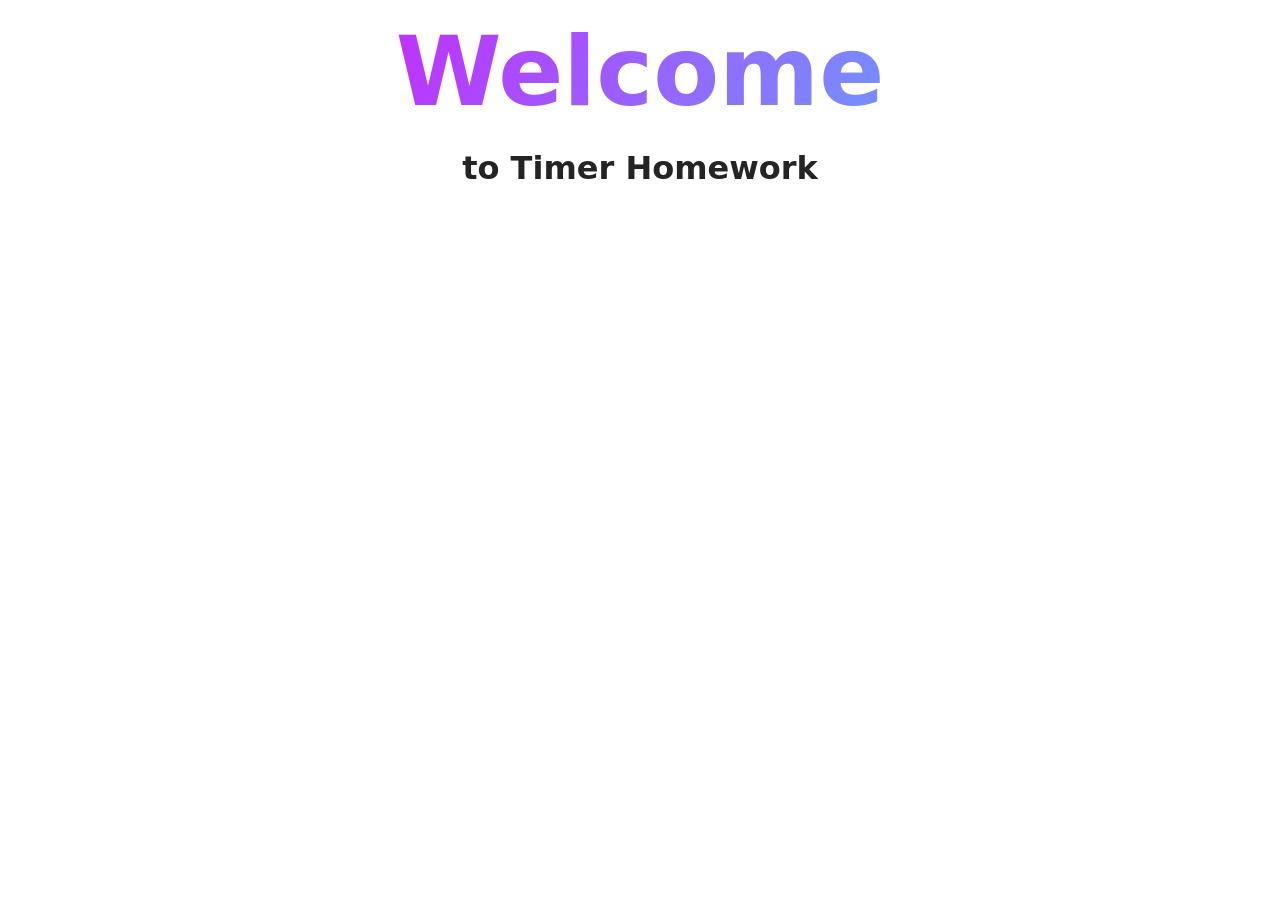
<file: src/01-timer.html>
<!doctype html>
<html lang="en">
  <head>
    <meta charset="UTF-8" />
    <meta http-equiv="X-UA-Compatible" content="IE=edge" />
    <meta name="viewport" content="width=device-width, initial-scale=1.0" />
    <link rel="preconnect" href="https://fonts.googleapis.com" />
    <link rel="preconnect" href="https://fonts.gstatic.com" crossorigin />
    <link
      href="https://fonts.googleapis.com/css2?family=Montserrat:ital,wght@0,100..900;1,100..900&display=swap"
      rel="stylesheet"
    />
    <title>Timer Homework</title>
    <link rel="stylesheet" href="./css/styles.css" />
  </head>
  <body>
    <load
      src="./partials/header.html"
      icon-path="./img/sprite.svg#logo"
      highlight-act="active"
    />

    <main>
      <div class="container">
        <h1 class="main-title">
          <span class="main-title-gradient">Welcome</span> to Timer Homework
        </h1>
        <load src="./partials/timer.html" />
        <load src="./partials/back-link.html" />
      </div>
    </main>

    <load src="./partials/footer.html" />
    <script type="module" src="./js/01-timer.js"></script>
  </body>
</html>
</file>
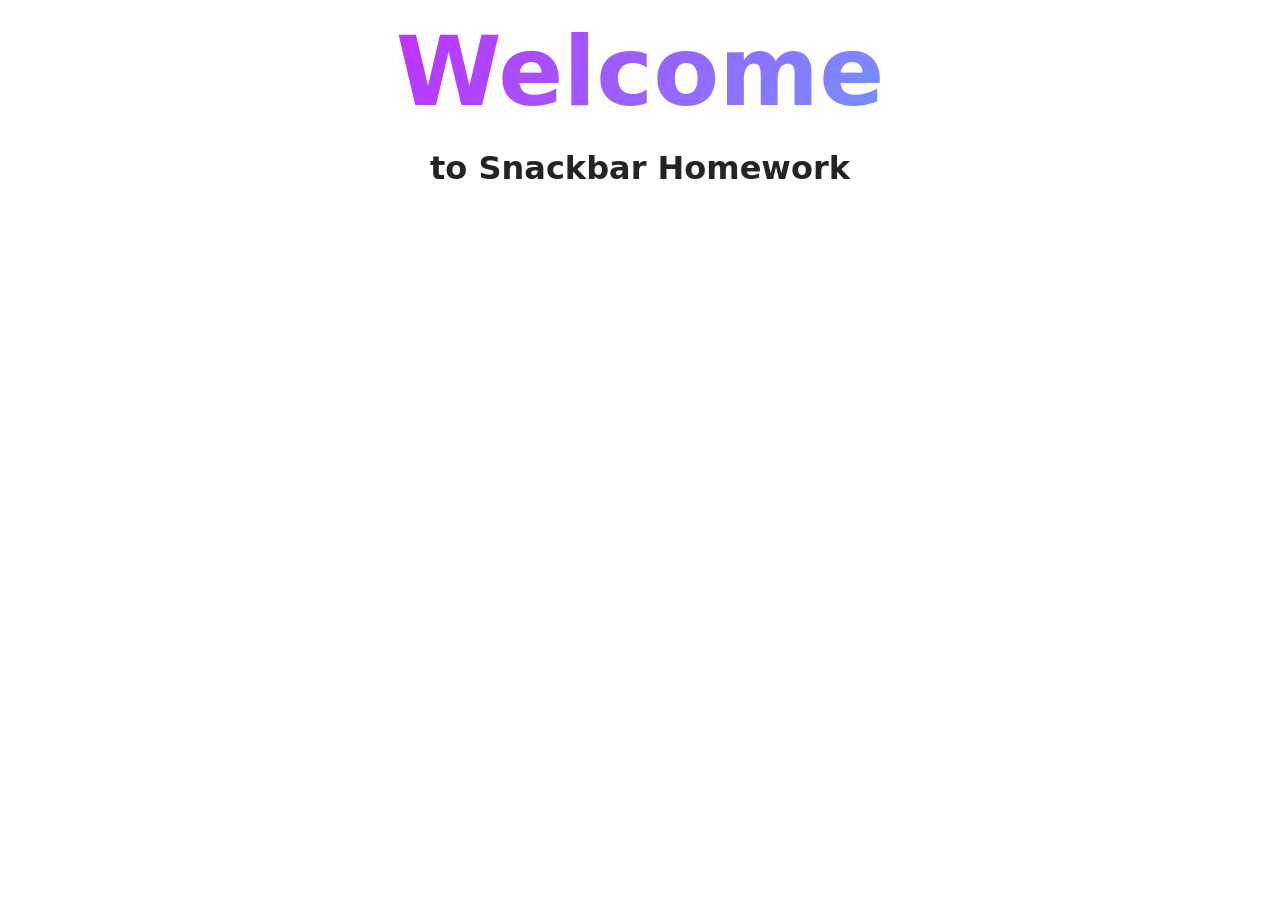
<file: src/02-snackbar.html>
<!doctype html>
<html lang="en">
  <head>
    <meta charset="UTF-8" />
    <meta http-equiv="X-UA-Compatible" content="IE=edge" />
    <meta name="viewport" content="width=device-width, initial-scale=1.0" />
    <link rel="preconnect" href="https://fonts.googleapis.com" />
    <link rel="preconnect" href="https://fonts.gstatic.com" crossorigin />
    <link
      href="https://fonts.googleapis.com/css2?family=Montserrat:ital,wght@0,100..900;1,100..900&display=swap"
      rel="stylesheet"
    />
    <title>Snackbar Homework</title>
    <link rel="stylesheet" href="./css/styles.css" />
  </head>
  <body>
    <load
      src="./partials/header.html"
      icon-path="./img/sprite.svg#logo"
      highlight-curr="active"
    />

    <main>
      <div class="container">
        <h1 class="main-title">
          <span class="main-title-gradient">Welcome</span> to Snackbar Homework
        </h1>
        <load src="./partials/snackbar.html" />
        <load src="./partials/back-link.html" />
      </div>
    </main>

    <load src="./partials/footer.html" />
    <script type="module" src="./js/02-snackbar.js"></script>
  </body>
</html>
</file>
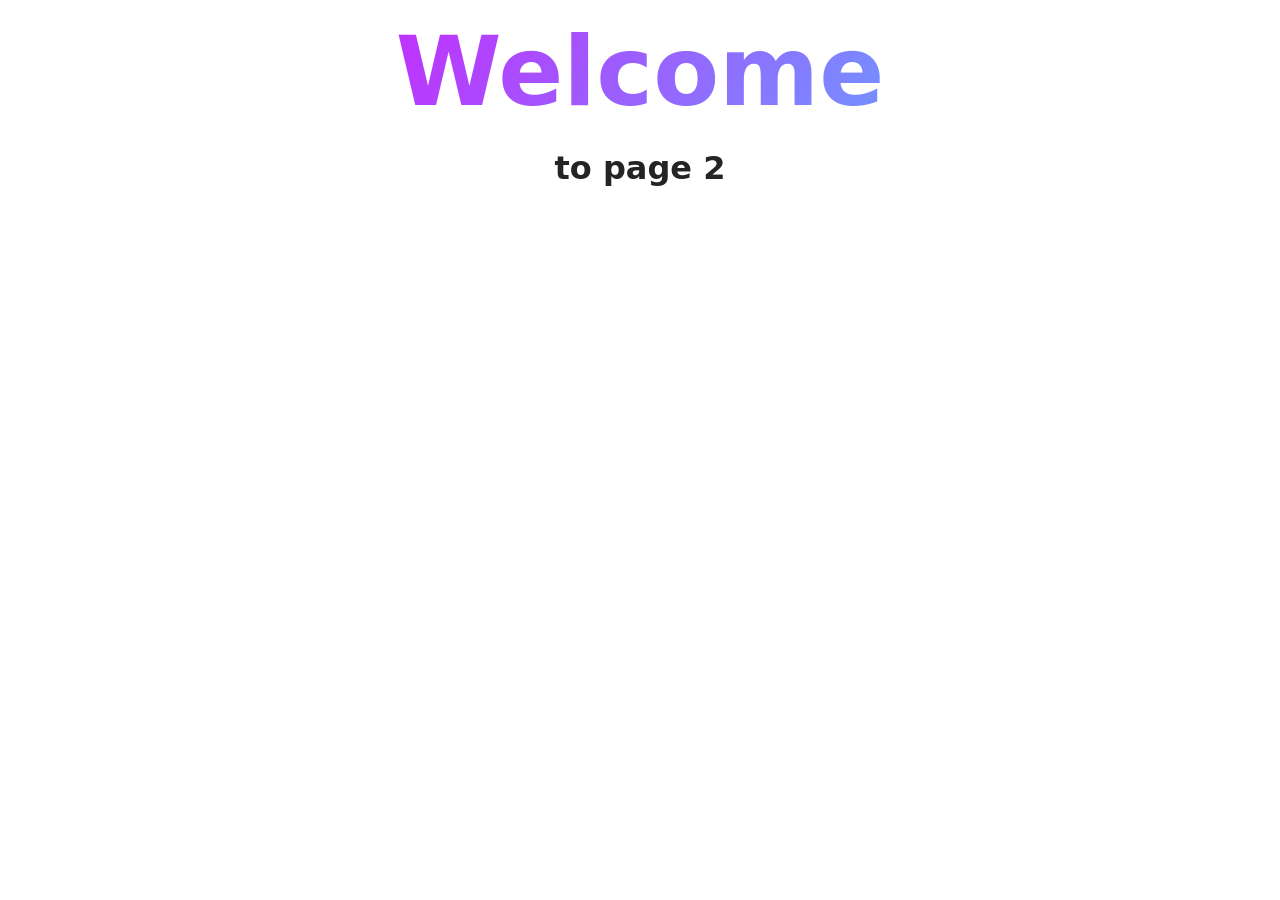
<file: src/page-2.html>
<!DOCTYPE html>
<html lang="en">
  <head>
    <meta charset="UTF-8" />
    <meta http-equiv="X-UA-Compatible" content="IE=edge" />
    <meta name="viewport" content="width=device-width, initial-scale=1.0" />
    <title>Page 2</title>
    <link rel="stylesheet" href="./css/styles.css" />
  </head>
  <body>
    <load
      src="./partials/header.html"
      icon-path="./img/sprite.svg#logo"
      highlight-act="active"
    />

    <main>
      <div class="container">
        <h1 class="main-title">
          <span class="main-title-gradient">Welcome</span> to page 2
        </h1>
        <load src="./partials/back-link.html" />
      </div>
    </main>

    <load src="./partials/footer.html" />
  </body>
</html>
</file>
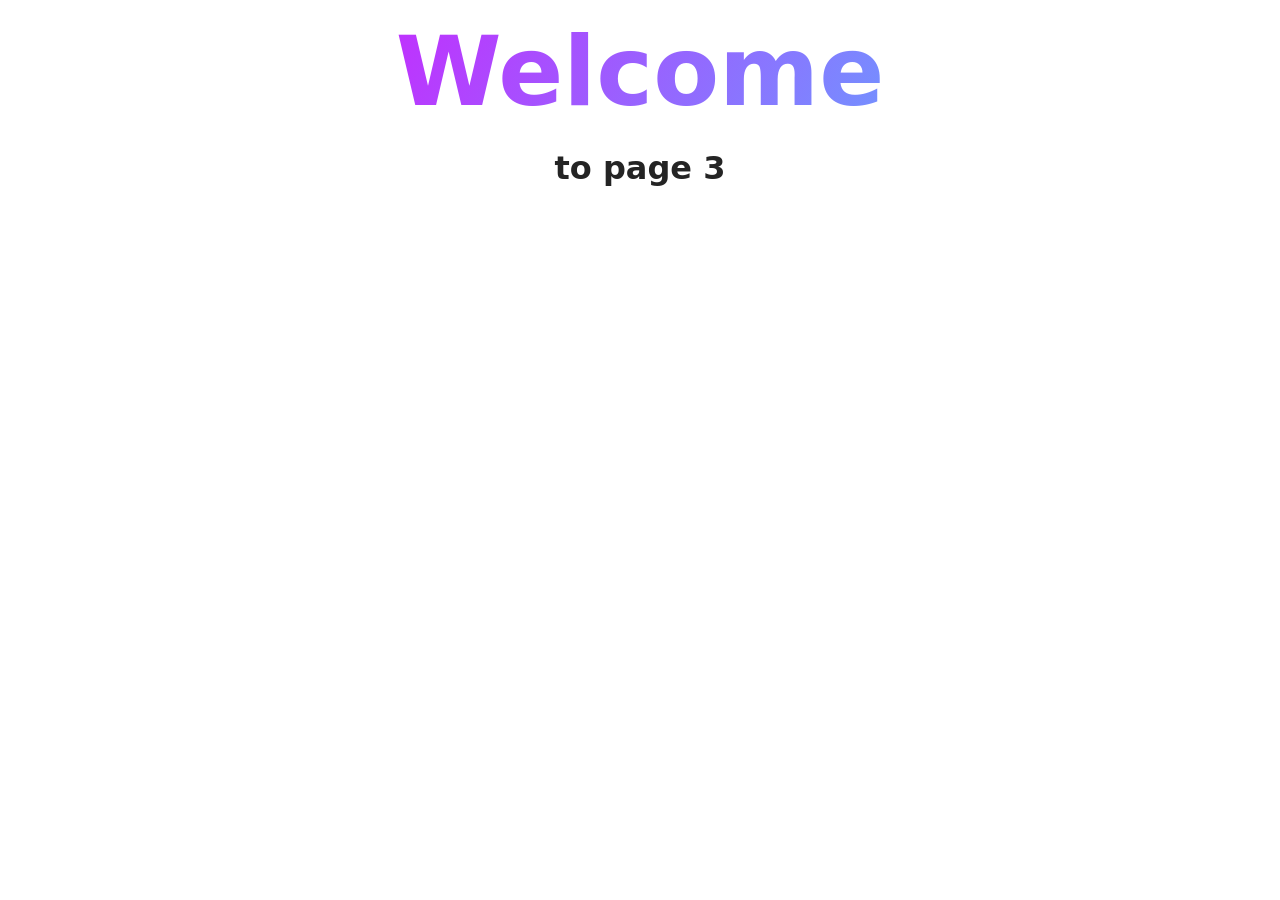
<file: src/page-3.html>
<!DOCTYPE html>
<html lang="en">
  <head>
    <meta charset="UTF-8" />
    <meta http-equiv="X-UA-Compatible" content="IE=edge" />
    <meta name="viewport" content="width=device-width, initial-scale=1.0" />
    <title>Page 3</title>
    <link rel="stylesheet" href="./css/styles.css" />
  </head>
  <body>
    <load
      src="./partials/header.html"
      icon-path="./img/sprite.svg#logo"
      highlight-curr="active"
    />

    <main>
      <div class="container">
        <h1 class="main-title">
          <span class="main-title-gradient">Welcome</span> to page 3
        </h1>
        <load src="./partials/back-link.html" />
      </div>
    </main>

    <load src="./partials/footer.html" />
  </body>
</html>
</file>
<file: src/css/styles.css>
/**
  |============================
  | include css partials with
  | default @import url()
  |============================
*/
/* Common styles */
@import url('./reset.css');
@import url('./base.css');
@import url('./container.css');
@import url('./animations.css');

/* Sections style */
@import url('./header.css');
@import url('./vite-promo.css');
@import url('./badges.css');
@import url('./back-link.css');
@import url('./footer.css');
@import url('./timer.css');
@import url('./snackbar.css');
</file>
